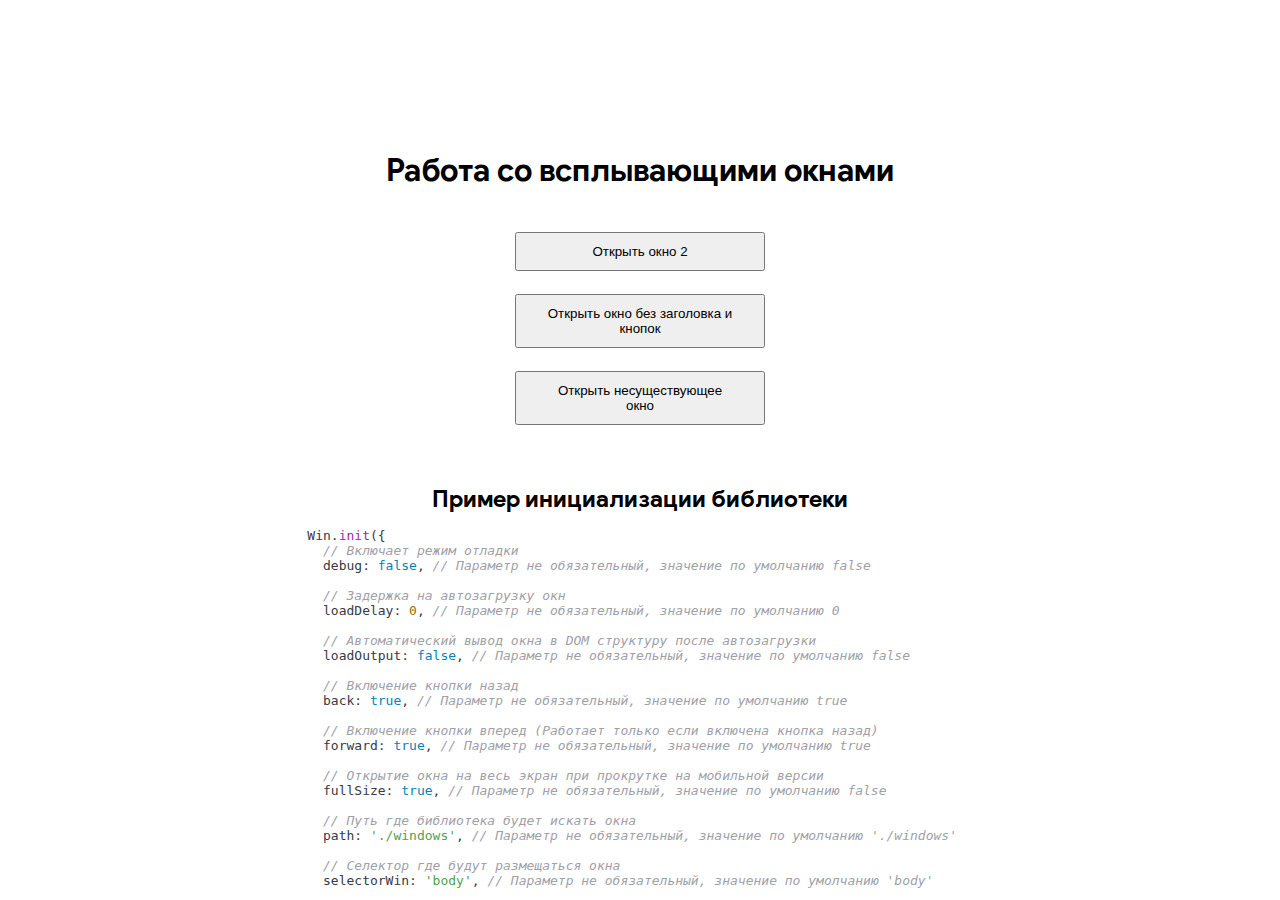
<file: index.html>
<!DOCTYPE html>
<html lang="ru">
<head>
  <meta charset="UTF-8">
  <meta http-equiv="X-UA-Compatible" content="IE=edge">
  <meta name="viewport" content="width=device-width, initial-scale=1.0">
  <title>Пример работы с библиотекой</title>

  <link rel="stylesheet" href="media/fonts/fonts.css?ver=2">
  <link rel="stylesheet" href="media/style.css?ver=2">

  <script src="lib/windows.js?ver=16"></script>
  <script src="script.js?ver=23"></script>

  <script src="/media/cdnjs.cloudflare.com_ajax_libs_highlight.js_11.1.0_highlight.min.js"></script>
  <script>hljs.highlightAll();</script>
 
</head>
<body>
  <div class="container">
    <h1 style="text-align: center;margin-top: 150px; margin-bottom: 25px;">Работа со всплывающими окнами</h1>
    <br>
    <button style="width: 250px; padding: 10px; margin-bottom: 5px;" id="btn2">Открыть окно 2</button><br>
    <button style="width: 250px; padding: 10px; margin-bottom: 5px;" id="btn5">Открыть окно без заголовка и кнопок</button><br>
    <button style="width: 250px; padding: 10px; margin-bottom: 5px;" id="btn4">Открыть несуществующее<br>окно</button><br>
    
    <br><br>

    <container>

      <div class="obj">
        <h2>Пример инициализации библиотеки</h2>
        <pre><code>
          Win.init({
            // Включает режим отладки
            debug: false, // Параметр не обязательный, значение по умолчанию false

            // Задержка на автозагрузку окн
            loadDelay: 0, // Параметр не обязательный, значение по умолчанию 0

            // Автоматический вывод окна в DOM структуру после автозагрузки
            loadOutput: false, // Параметр не обязательный, значение по умолчанию false

            // Включение кнопки назад
            back: true, // Параметр не обязательный, значение по умолчанию true

            // Включение кнопки вперед (Работает только если включена кнопка назад)
            forward: true, // Параметр не обязательный, значение по умолчанию true

            // Открытие окна на весь экран при прокрутке на мобильной версии
            fullSize: true, // Параметр не обязательный, значение по умолчанию false

            // Путь где библиотека будет искать окна
            path: './windows', // Параметр не обязательный, значение по умолчанию './windows'

            // Селектор где будут размещаться окна
            selectorWin: 'body', // Параметр не обязательный, значение по умолчанию 'body'

            // Цвет актцента
            color: 'fbafba', // Параметр не обязательный, значение по умолчанию '7de31e'

            // Дополнительные стили для загрузки
            style: './test.css?ver=15', // Параметр не обязательный, значение по умолчанию ''

            // Объект автозагрузки окон
            load: {

              // Идентификатор окна
              'test': {

                // Заголовок окна
                title: 'Окно 1', // Параметр не обязательный, значение будет указано из идентификатора
              },

              // Идентификатор окна
              'test2': {

                // Заголовок окна
                title: 'Окно 2', // Параметр не обязательный, значение будет указано из идентификатора

                // Путь где хранится окно, если не соответствует шаблону: Win.cfg.path + ID_окна + .html
                path: './windows/test.php' // Параметр не обязательный, значение будет указано из шаблона
              }
            },
          });</code></pre>
      </div>

      <hr>

      <div class="obj">
        <h2>Пример открытия окна</h2>
        <span class="desc">
          Пример открытия окна без дополнительных параметров. Метод вернет промис<br>
          <button style="width: 250px; padding: 10px; margin-bottom: 5px;" id="btn1">Открыть окно</button><br>
        </span>
        <pre><code>
          Win.open('test').then((e) => {/* Your code... */});
        </code></pre>
      </div>

      <hr>

      <div class="obj">
        <h2>
          Пример открытия окна с дополнительными параметрами
        </h2>
        <span class="desc">
          Пример открытия окна с дополнительными параметрами. Метод вернет промис<br>
          <button style="width: 250px; padding: 10px; margin-bottom: 5px;" id="btn3">Открыть окно 2<br>с повторной загрузкой
            содержимого</button><br>
        </span>
        <pre><code>
          Win.open('test2', {

            // Будет ли данное окно загруженно повторни при каждом новом открытии
            update: true, // Параметр не обязательный, значение по умолчанию false

            // Путь к окну на сервере
            path: './windows/test.php', // Параметр не обязательный, значение будет указано из шаблона
            
            // Заголовок окна
            title: 'Окно 2', // Параметр не обязательный, значение по умолчанию ID окна

            // Кнопка назад и вперед
            back: false, // Параметр не обязательный, значение по умолчанию Win.cfg.back

          }).then((e) => {
            /* Your code... */
          });
        </code></pre>
      </div>

      <hr>

      <div class="obj">
        <h2>Пример закрытия окна по ID</h2>
        <pre><code>Win.close('window_name');</code></pre>
      </div>

      <hr>

      <div class="obj">
        <h2>Пример закрытия всех окн</h2>
        <pre><code>Win.close();</code></pre>
      </div>

      <hr>

      <div class="obj">
        <h2>Пример закрытия активного окна через параметр объекта</h2>
        <pre><code>
          Win.close({
            type: 'close'
          });
        </code></pre>
      </div>

      <hr>

      <div class="obj">
        <h2>Пример шага назад в окне</h2>
        <pre><code>
          Win.close({
            type: 'back'
          });
        </code></pre>
      </div>

      <hr>

      <div class="obj">
        <h2>Пример шага вперед в окне</h2>
        <pre><code>
          Win.close({
            type: 'forward'
          });
        </code></pre>
      </div>
      
      <hr>

      <div class="obj">
        <h2>Пример закрытия всех окн через параметр объекта</h2>
        <pre><code>
                Win.close({
                  type: 'closeAll'
                });
              </code></pre>
      </div>
      
      <hr>

      <div class="obj">
        <h2>Возвращает структуру DOM открытого окна</h2>
        <pre><code>Win.live();</code></pre>
      </div>
      
      <hr>

      <div class="obj">
        <h2>Возвращает DOM-структуру открытого окна и с какими настройками оно было инициализировано</h2>
        <pre><code>Win.live('object', true);</code></pre>
      </div>
      
      <hr>

      <div class="obj">
        <h2>Возвращает идентификатор открытого окна</h2>
        <pre><code>Win.live('name');</code></pre>
      </div>
      
      <hr>

      <div class="obj">
        <h2>Возвращает ID открытого окна и с какими настройками оно было инициализировано</h2>
        <pre><code>Win.live('name', true);</code></pre>
      </div>
      
      <hr>

      <div class="obj">
        <h2>Метод проверки того, открыто или закрыто конкретное окно</h2>
        <pre><code>Win.status('ID_win');</code></pre>
      </div>
      
      <hr>

      <div class="obj">
        <h2>Пример вызова событий</h2>
        <pre><code>
            document.addEventListener('winOpen', (e) => {
              console.log("Событие открытия окна: ", e.detail);
            });
            
            document.addEventListener('winFullSize', (e) => {
              console.log("Событие открытия окна на весь экран: ", e.detail);
            });
            
            document.addEventListener('winMinSize', (e) => {
              console.log("Событие открытия окна не на весь экран: ", e.detail);
            });
            
            document.addEventListener('winClose', (e) => {
              console.log("Событие закрытие окна: ", e.detail);
            });
            
            document.addEventListener('winCloseAll', (e) => {
              console.log("Событие закрытие всех окн: ", e.detail);
            });
            
            document.addEventListener('winBack', (e) => {
              console.log("Событие назад: ", e.detail);
            });
            
            document.addEventListener('winForward', (e) => {
              console.log("Событие вперед: ", e.detail);
            });
            
            document.addEventListener('winHistoryNew', (e) => {
              console.log("Добавление нового элемента в истории: ", e.detail);
            });
        </code></pre>
      </div>

    </container>

  </div>
</body>
</html>
</file>
<file: media/fonts/fonts.css>
@font-face {
  src: url("feather.woff?ver=0.7.5.000+%CE%B1");
  font-family: 'ico';
}

@font-face {
  src: local("Product Sans Light"), local("ProductSans-Light"), local("Product Sans.ttf"), url("Product Sans Light.ttf?ver=0.7.5.000+%CE%B1");
  font-family: 'pfl';
}

@font-face {
  src: local("Product Sans Medium.ttf"), url("Product Sans Medium.ttf?ver=0.7.5.000+%CE%B1");
  font-family: 'pfm';
}

@font-face {
  src: local("Product Sans.ttf"), url("Product Sans.ttf?ver=0.7.5.000+%CE%B1");
  font-family: 'pfr';
}

@font-face {
  src: local("Product Sans Bold.ttf"), url("Product Sans Bold.ttf?ver=0.7.5.000+%CE%B1");
  font-family: 'pfb';
}
</file>
<file: media/style.css>
*{
  padding: 0;
  margin: 0;
}
body{
  overflow: hidden;
  max-height: 100vh;
  max-width: 100vw;
}
.container{
  width: 100vw;
  min-height: 100vh;
  max-height: 100vh;
  overflow: auto;
  display: flex;
  flex-direction: column;
  flex-wrap: nowrap;
  align-content: center;
  justify-content: flex-start;
  align-items: center;

}
h1, h2{
  font-weight: 500;
  font-family: pfb;
  text-align: center;
}
.desc{
  font-weight: 500;
  font-family: pfr;
  text-align: center;
  left: 0;
  right: 0;
  margin: auto;
  display: block;
}
button{
  /* font-family: pfm;
  background-color: #ffaa00;
  padding: 7px 15px 9px 15px;
  color: #303036;
  outline: none;
  border: none;
  border-radius: 10px; */
  cursor: pointer;
}
button:disabled{
  /* opacity: 0.2; */
  cursor: default;
}
.center{
  display: flex;
  flex-direction: column;
  flex-wrap: nowrap;
  align-content: center;
  justify-content: center;
  align-items: center;
}
/* Atom One Light by Daniel Gamage Original One Light Syntax theme from https://github.com/atom/one-light-syntax base:    #fafafa mono-1:  #383a42 mono-2:  #686b77 mono-3:  #a0a1a7 hue-1:   #0184bb hue-2:   #4078f2 hue-3:   #a626a4 hue-4:   #50a14f hue-5:   #e45649 hue-5-2: #c91243 hue-6:   #986801 hue-6-2: #c18401 */
.hljs {
  color: #383a42;
  background: transparent;
}

.hljs-comment,
.hljs-quote {
  color: #a0a1a7;
  font-style: italic;
}

.hljs-doctag,
.hljs-keyword,
.hljs-formula {
  color: #a626a4;
}

.hljs-section,
.hljs-name,
.hljs-selector-tag,
.hljs-deletion,
.hljs-subst {
  color: #e45649;
}

.hljs-literal {
  color: #0184bb;
}

.hljs-string,
.hljs-regexp,
.hljs-addition,
.hljs-attribute,
.hljs-meta .hljs-string {
  color: #50a14f;
}

.hljs-attr,
.hljs-variable,
.hljs-template-variable,
.hljs-type,
.hljs-selector-class,
.hljs-selector-attr,
.hljs-selector-pseudo,
.hljs-number {
  color: #986801;
}

.hljs-symbol,
.hljs-bullet,
.hljs-link,
.hljs-meta,
.hljs-selector-id,
.hljs-title {
  color: #4078f2;
}

.hljs-built_in,
.hljs-title.class_,
.hljs-class .hljs-title {
  color: #c18401;
}

.hljs-emphasis {
  font-style: italic;
}

.hljs-strong {
  font-weight: bold;
}

.hljs-link {
  text-decoration: underline;
}


container {
  display: flex;
  max-width: 900px;
  gap: 50px;
  margin-bottom: 150px;
  flex-direction: column;
  flex-wrap: nowrap;
  align-content: center;
  justify-content: center;
  align-items: center;
}

container .obj {}

container code {
  white-space: pre;
}
hr{
  height: 1px;
  width: 100%;
  background-color: #000;
}
</file>
